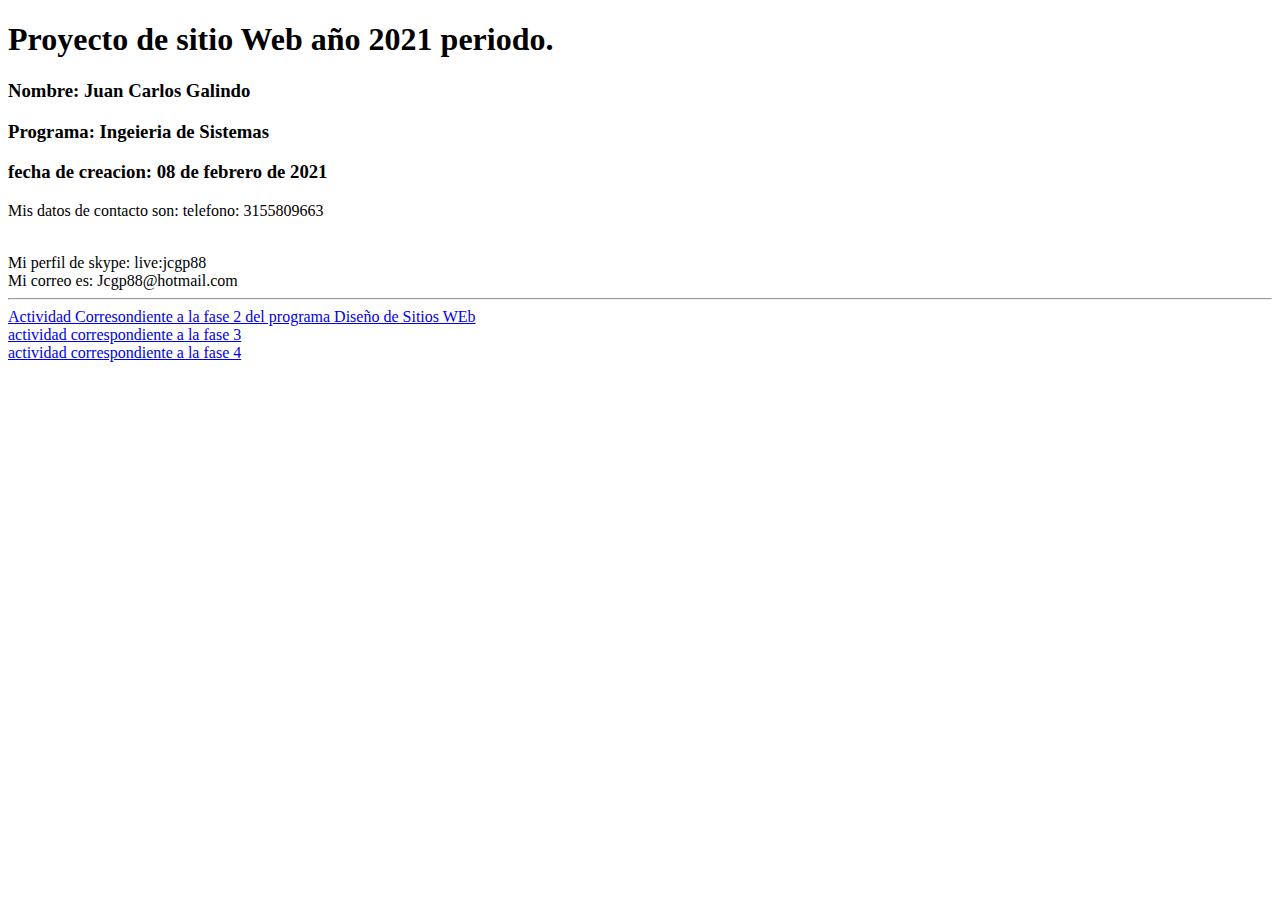
<file: index.html>
<!DOCTYPE html>
<html lang="es">
<head>
    <meta charset="UTF-8">
    <meta name="viewport" content="width=device-width, initial-scale=1.0">
    <title>fase 1 diseño de sitios web</title>
</head>
<body>
    <h1>Proyecto de sitio Web año 2021 periodo. </h1>
    <h3>Nombre: Juan Carlos Galindo</h3>
    <h3>Programa: Ingeieria de Sistemas</h3>
    <h3>fecha de creacion: 08 de febrero de 2021</h3>
    <p>Mis datos de contacto son: telefono: 3155809663</p>
    <br>Mi perfil de skype: live:jcgp88
    <br>Mi correo es: Jcgp88@hotmail.com
    <hr>
    <a href="fase 2/design.html"> Actividad Corresondiente a la fase 2 del programa Diseño de Sitios WEb </a>
    <br>
    <a href="fase 2/fase 3/iniciof3.html">actividad correspondiente a la fase 3</a>
    <br>
    <a href="fase 2/fase 4/paginas/iniciof34.html">actividad correspondiente a la fase 4</a>
</body>
</html>
</file>
